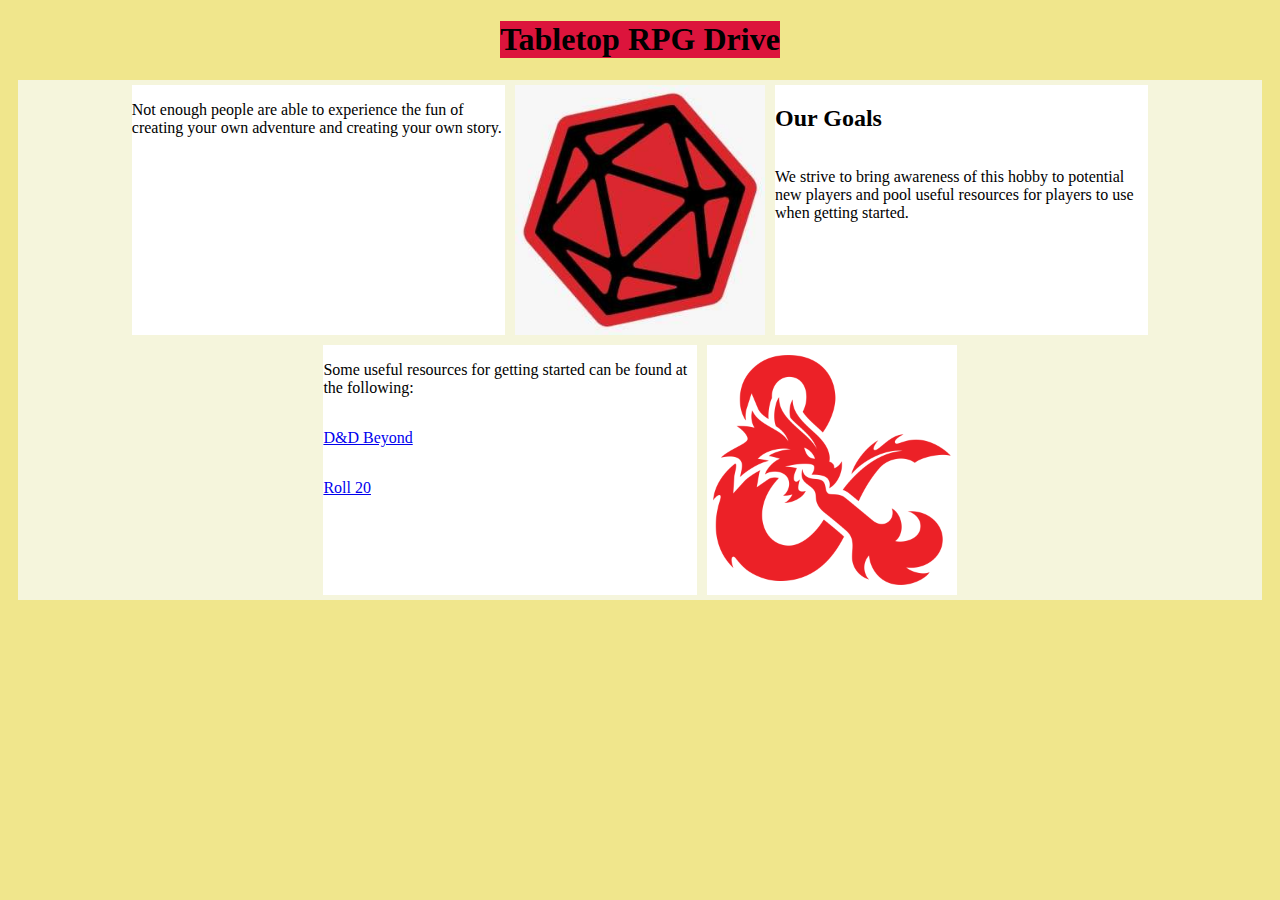
<file: index.html>
<!DOCTYPE html>
<html lang="en">
  <head>
    <meta charset="UTF-8" />
    <meta http-equiv="X-UA-Compatible" content="IE=edge" />
    <meta name="viewport" content="width=device-width, initial-scale=1.0" />
    <meta name="keywords" content="HTML, CSS" />
    <meta name="description" content="..." />
    <title>Tabletop RPG Drive</title>
    <link href="style.css" rel="stylesheet" />
  </head>
  <body>
    <header><h1>Tabletop RPG Drive</h1></header>
    <div id="container">
      <div class="card">
        <p>
          Not enough people are able to experience the fun of creating your own
          adventure and creating your own story.
        </p>
      </div>
      <div class="card">
        <img src="d20.jpeg" width="250" height="250" alt="A 20 sided dice" />
      </div>
      <div class="card">
        <h2>Our Goals</h2>
        <p>
          We strive to bring awareness of this hobby to potential new players
          and pool useful resources for players to use when getting started.
        </p>
      </div>
      <div class="card">
        <p>
          Some useful resources for getting started can be found at the
          following:
        </p>
        <p><a href="https://www.dndbeyond.com" target="_blank">D&D Beyond</a></p>
        <p><a href="https://roll20.net" target="_blank">Roll 20</a></p>
      </div>
      <div class="card">
        <img
          src="logo_dragon.png"
          height="250px"
          width="250px"
          alt="Dungeons and Dragons logo"
        />
      </div>
    </div>
  </body>
</html>
</file>
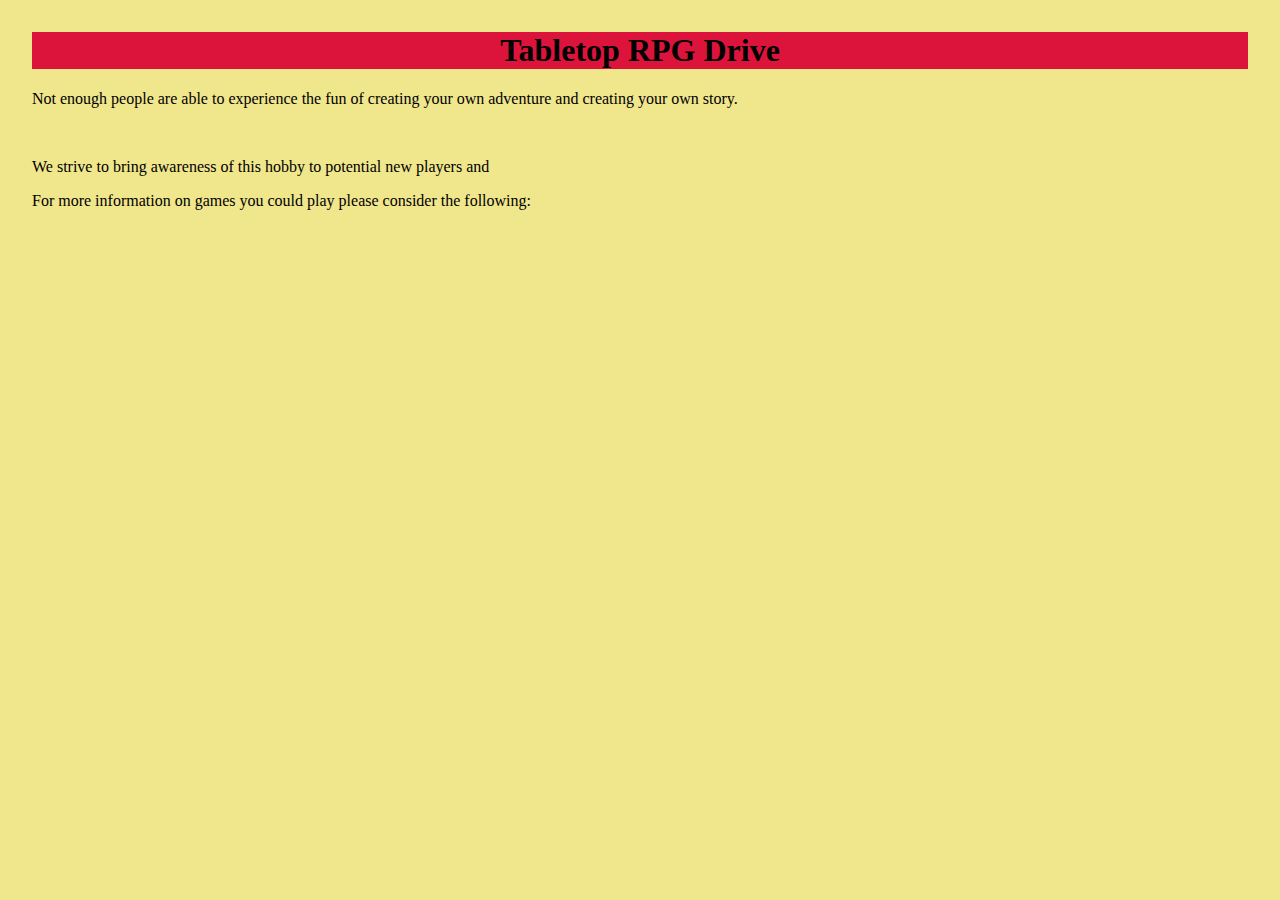
<file: charity/index.html>
<!DOCTYPE html>
<html lang="en">
  <head>
    <meta charset="UTF-8" />
    <meta http-equiv="X-UA-Compatible" content="IE=edge" />
    <meta name="viewport" content="width=device-width, initial-scale=1.0" />
    <meta name="keywords" content="HTML, CSS" />
    <meta name="description" content="..." />
    <title>Tabletop RPG Drive</title>
    <link href="style.css" rel="stylesheet" />
  </head>
  <body>
    <header><h1>Tabletop RPG Drive</h1></header>
    <p class="card" id="1">
      Not enough people are able to experience the fun of creating your own
      adventure and creating your own story.
    </p>
    <img class="card" id="2" href="images/" />
    <p class="card" id="3">
      We strive to bring awareness of this hobby to potential new players and
    </p>
    <p class="card" id="4">
      For more information on games you could play please consider the
      following:
    </p>
    <img class="card" id="5" href="images/" />
  </body>
</html>
</file>
<file: style.css>
body {
  background-color: khaki;
  place-items: center;
}
header {
  text-align: center;
  background-color: crimson;
  padding: 0%;
  margin-top: 0;
}
#container {
  margin: 10em;
  background: beige;
  display: flex;
  margin: 10px;
  flex-wrap: wrap;
  justify-content: center;
}
.card {
  background: white;
  display: flex;
  flex-direction: column;
  border: 5px beige solid;
  max-width: 30%;
}
img {
  width: 250px;
  height: 250px;
}
</file>
<file: charity/style.css>
body {
  margin: 2.5%;
  background-color: khaki;
}
header {
  text-align: center;
  background-color: crimson;
  padding: 0%;
  margin-top: 0;
}
</file>
